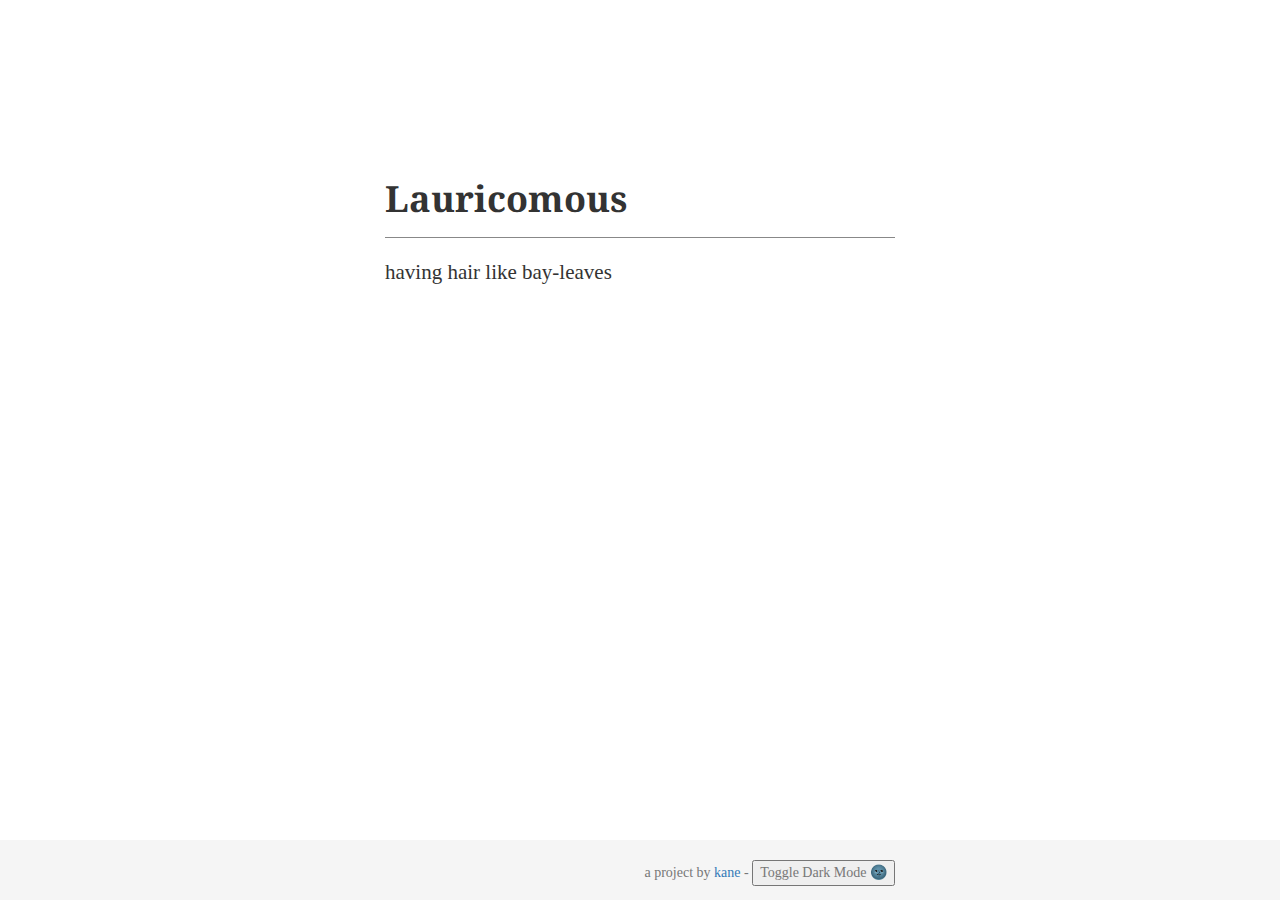
<file: index.html>
<!DOCTYPE html>
<html lang="en">
  <head>
    <meta http-equiv="Content-Type" content="text/html; charset=UTF-8"/>
    <meta name="viewport" content="width=device-width, initial-scale=1">

    <title>Jargon</title>

    <link href='https://fonts.googleapis.com/css?family=Noto+Serif:400,700' rel='stylesheet' type='text/css'>
    <link href="./jargon.css" rel="stylesheet">
    <link href="./bootstrap/css/bootstrap.min.css" rel="stylesheet">
    <link href="./sticky-footer.css" rel="stylesheet">

  </head>

  <body id="jargon" class>

    <!-- Begin page content -->
    <div class="container">
      <div class="page-header">
        <h1 id="word"></h1>
      </div>
      <p id="def" class="lead"></p>
    </div>

    <footer class="footer">
      <div class="container">
        <p class="text-muted">a project by <a href="http://kane.pizza">kane</a> - <button class="btn-toggle">Toggle Dark Mode 🌚</button></p>
      </div>
    </footer>

  </body>
  <script src="./dark.js"></script>
  <script src="./papaparse.js"></script>
  <script src="./jargon.js"></script>
</html>
</file>
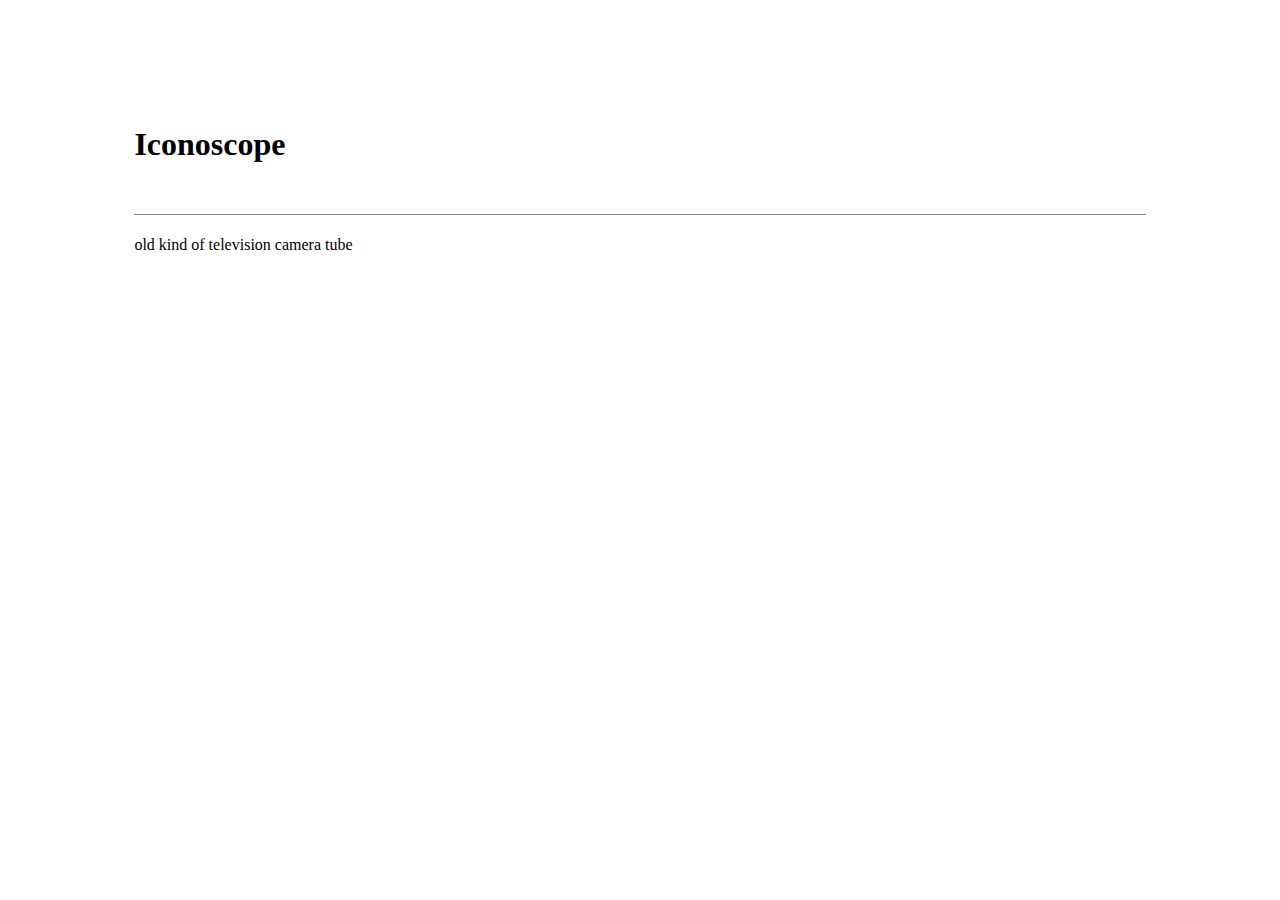
<file: popup.html>
<!doctype html>

<html>
  <head>
    <title>Jargon</title>
    <link href="./popup.css" rel="stylesheet">
    <script src="papaparse.js"></script>
    <script src="popup.js"></script>
  </head>

  <body>
    <div class="container">
    <div><h1 id="word"></h1></div>
    <div><p id="def"></p></div>
    </div>
  </body>
</html>
</file>
<file: jargon.css>
:root {
  --body-bg: #fafafa;
  --body-color: #555;
  --link-color: #222;
  --link-color-hover: #000;
}
@media (prefers-color-scheme: dark) {
  :root {
    --body-bg: #212529;
    --body-color: #6c757d;
    --link-color: #dee2e6;
    --link-color-hover: #fff;
  }
}

body {
	color: #222;
  background: #fff;
}
a {
    color: #0033cc;
}

body.dark-theme {
  color: #eee;
  background: #061626;
}
body.dark-theme a {
  color: #809fff;
}

h1 {
	margin-top: 35% !important;
	font-family: 'Noto Serif', serif !important;
	font-weight: 700 !important;
}

p {
	font-family: 'EB Garamond', serif !important;
}

.page-header {
	border-bottom: 1px solid #888 !important;
}

.footer {
	/* background-color: #f1e7d0 !important; */
	text-align: right !important;
  background-color: #f5f5f5;
}

.container {
	max-width: 540px !important;
  -webkit-animation: fadein .5s; /* Safari, Chrome and Opera > 12.1 */
   -moz-animation: fadein .5s; /* Firefox < 16 */
    -ms-animation: fadein .5s; /* Internet Explorer */
     -o-animation: fadein .5s; /* Opera < 12.1 */
        animation: fadein .5s;
}

@keyframes fadein {
    from { opacity: 0; }
    to   { opacity: 1; }
}

/* Firefox < 16 */
@-moz-keyframes fadein {
    from { opacity: 0; }
    to   { opacity: 1; }
}

/* Safari, Chrome and Opera > 12.1 */
@-webkit-keyframes fadein {
    from { opacity: 0; }
    to   { opacity: 1; }
}
</file>
<file: sticky-footer.css>
/* Sticky footer styles
-------------------------------------------------- */
html {
  position: relative;
  min-height: 100%;
}
body {
  /* Margin bottom by footer height */
  margin-bottom: 60px;
}
.footer {
  position: absolute;
  bottom: 0;
  width: 100%;
  /* Set the fixed height of the footer here */
  height: 60px;
}


/* Custom page CSS
-------------------------------------------------- */
/* Not required for template or sticky footer method. */

.container {
  width: auto;
  max-width: 680px;
  padding: 0 15px;
}
.container .text-muted {
  margin: 20px 0;
}
</file>
<file: popup.css>
body {
	/* background-color: #f1e7d0 !important; */
	min-width: 300px !important;
}

h1 {
	font-family: 'Noto Serif', serif !important;
	font-weight: 700 !important;
	border-bottom: 1px solid #888 !important;
	padding-bottom: 5%;
}

p {
	font-family: 'EB Garamond', serif !important;
	font-size: 12pt;
}

.container {
	margin: 10%
}
</file>
